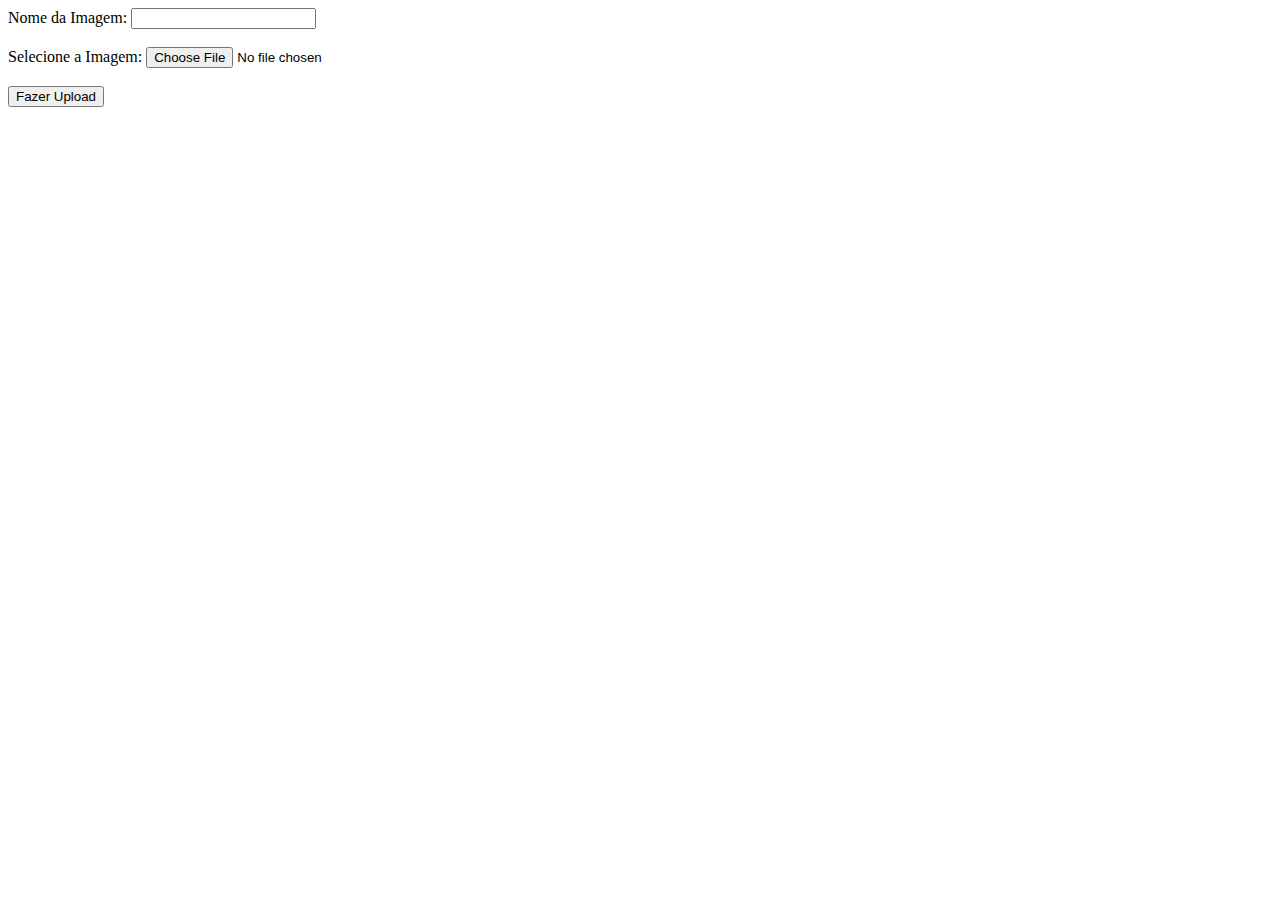
<file: teste/index.html>
<!DOCTYPE html>
<html lang="pt-BR">
<head>
    <meta charset="UTF-8">
    <meta name="viewport" content="width=device-width, initial-scale=1.0">
    <title>Upload de Imagem</title>
</head>
<body>
    <form action="inserimagem.php" method="post" enctype="multipart/form-data">
        <label for="nome">Nome da Imagem:</label>
        <input type="text" name="nome" id="nome" required><br><br>
       
        <label for="imagem">Selecione a Imagem:</label>
        <input type="file" name="imagem" id="imagem" required><br><br>
       
        <input type="submit" value="Fazer Upload">
    </form>
</body>
</html>
</file>
